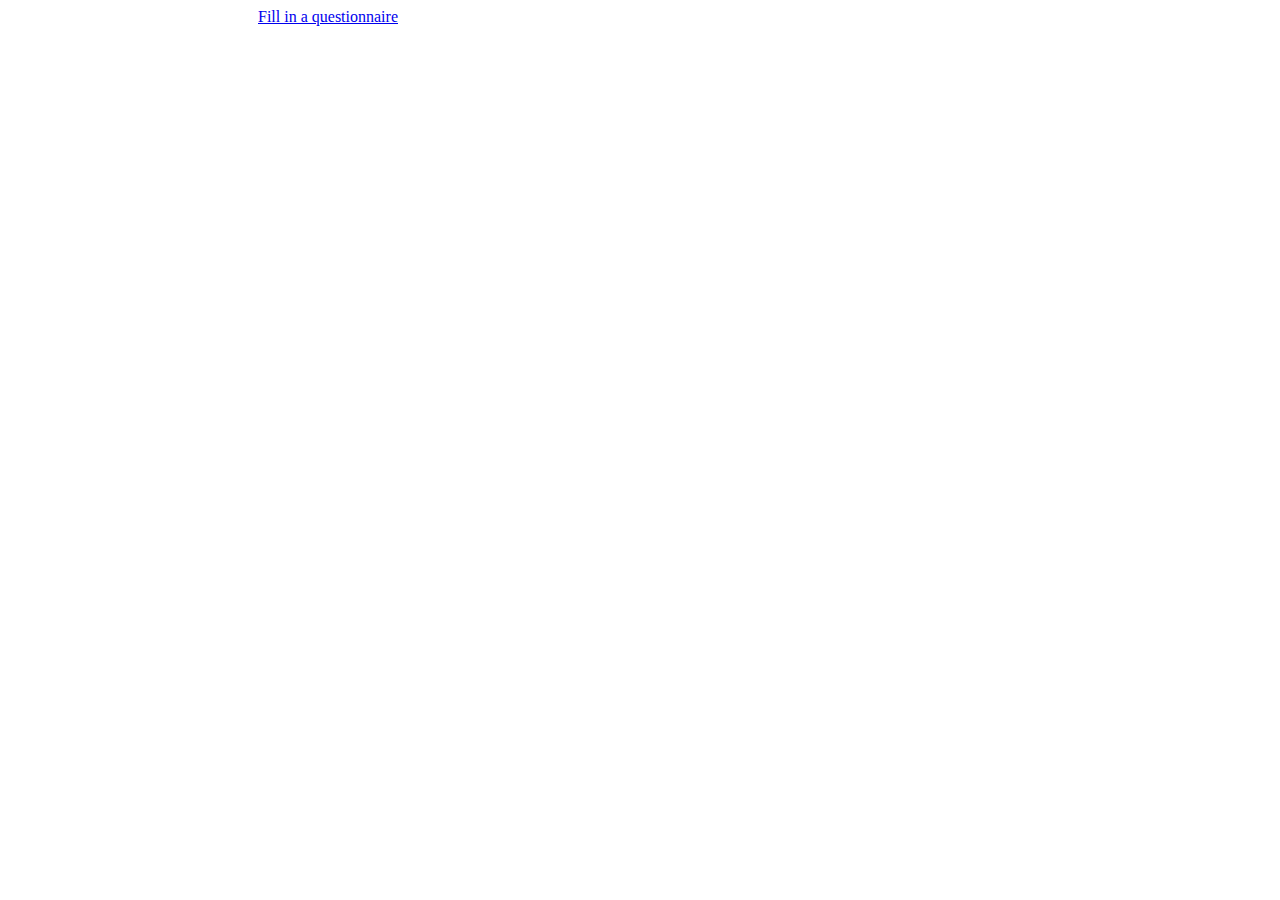
<file: index.html>
<!DOCTYPE html>
<html>
  <head>
    <title>CODENAME PLATO</title>
    <link rel="stylesheet" href="./style.css">
  </head>
  <body>
    <div id="wrap">
      <div class="center" id="link_to_questionnaires">
        <a href="./subpages/questionnaire/questionnaire.html" class=”button-solid”>Fill in a questionnaire</a>
      </div>
    </div>
  </body>
</html>
</file>
<file: style.css>
#wrap{
  padding: auto;  
}
#link_to_questionnaires{
  text-align: center;
  width: 50vw;
}
.center {
  text-align: center;
}
button-solid{
  padding: 5px 10px;
  background-color: #ddd;
  color: #000;
}
</file>
